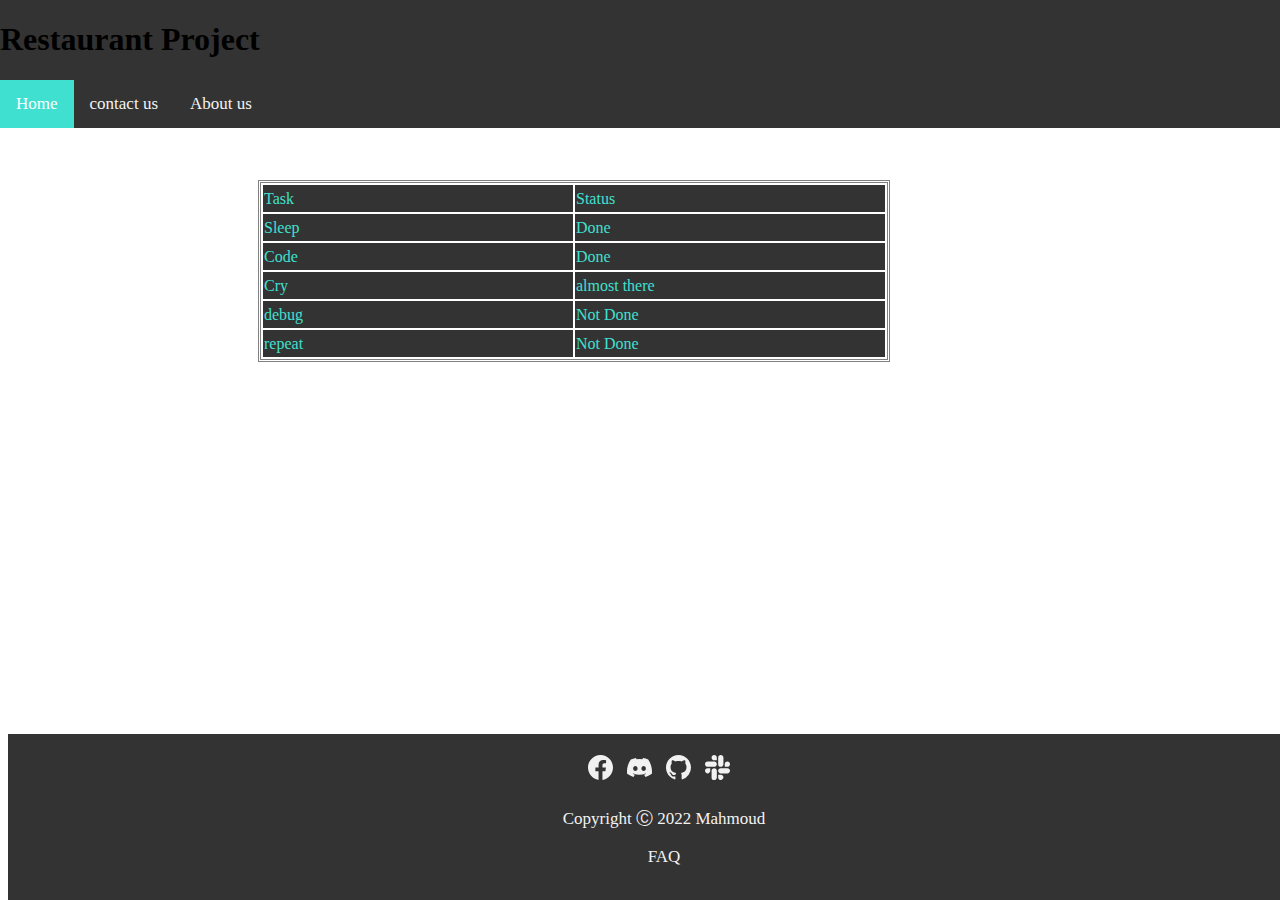
<file: index.html>
<!DOCTYPE html>
<html lang="en">

<head>
    <meta charset="UTF-8">
    <meta http-equiv="X-UA-Compatible" content="IE=edge">
    <meta name="viewport" content="width=device-width, initial-scale=1.0">
    <script src="./app.js"></script>
    <link rel="stylesheet" href="styling.css">
    <title>Table</title>
</head>

<header>
    <div class="topnav">
        <h1>Restaurant Project</h1>
        <a class="active" href="./index.html">Home</a>
        <a href="#contact us">contact us</a>
        <a href="#about">About us</a>
    </div>
</header>

<body>
    <div>
        <table id="TODO-Table">
            <tr id="tableLabels">
                <td>Task</td>
                <td>Status</td>
            </tr>
            <tr>
                <td>Sleep</td>
                <td>Done</td>
            </tr>
            <tr>
                <td>Code</td>
                <td>Done</td>
            </tr>
            <tr>
                <td>Cry</td>
                <td>almost there</td>
            </tr>
            <tr>
                <td>debug</td>
                <td>Not Done</td>
            </tr>
            <tr>
                <td>repeat</td>
                <td>Not Done</td>
            </tr>
        </table>
    </div>
</body>

<footer>
    <div class="footer">
        <a href="https://www.facebook.com/"><svg xmlns="http://www.w3.org/2000/svg" width="25" height="25"
                fill="currentColor" class="bi bi-facebook" viewBox="0 0 16 16">
                <path
                    d="M16 8.049c0-4.446-3.582-8.05-8-8.05C3.58 0-.002 3.603-.002 8.05c0 4.017 2.926 7.347 6.75 7.951v-5.625h-2.03V8.05H6.75V6.275c0-2.017 1.195-3.131 3.022-3.131.876 0 1.791.157 1.791.157v1.98h-1.009c-.993 0-1.303.621-1.303 1.258v1.51h2.218l-.354 2.326H9.25V16c3.824-.604 6.75-3.934 6.75-7.951z" />
            </svg></a>
        <a href="https://discord.com/"><svg xmlns="http://www.w3.org/2000/svg" width="25" height="25"
                fill="currentColor" class="bi bi-discord" viewBox="0 0 16 16">
                <path
                    d="M13.545 2.907a13.227 13.227 0 0 0-3.257-1.011.05.05 0 0 0-.052.025c-.141.25-.297.577-.406.833a12.19 12.19 0 0 0-3.658 0 8.258 8.258 0 0 0-.412-.833.051.051 0 0 0-.052-.025c-1.125.194-2.22.534-3.257 1.011a.041.041 0 0 0-.021.018C.356 6.024-.213 9.047.066 12.032c.001.014.01.028.021.037a13.276 13.276 0 0 0 3.995 2.02.05.05 0 0 0 .056-.019c.308-.42.582-.863.818-1.329a.05.05 0 0 0-.01-.059.051.051 0 0 0-.018-.011 8.875 8.875 0 0 1-1.248-.595.05.05 0 0 1-.02-.066.051.051 0 0 1 .015-.019c.084-.063.168-.129.248-.195a.05.05 0 0 1 .051-.007c2.619 1.196 5.454 1.196 8.041 0a.052.052 0 0 1 .053.007c.08.066.164.132.248.195a.051.051 0 0 1-.004.085 8.254 8.254 0 0 1-1.249.594.05.05 0 0 0-.03.03.052.052 0 0 0 .003.041c.24.465.515.909.817 1.329a.05.05 0 0 0 .056.019 13.235 13.235 0 0 0 4.001-2.02.049.049 0 0 0 .021-.037c.334-3.451-.559-6.449-2.366-9.106a.034.034 0 0 0-.02-.019Zm-8.198 7.307c-.789 0-1.438-.724-1.438-1.612 0-.889.637-1.613 1.438-1.613.807 0 1.45.73 1.438 1.613 0 .888-.637 1.612-1.438 1.612Zm5.316 0c-.788 0-1.438-.724-1.438-1.612 0-.889.637-1.613 1.438-1.613.807 0 1.451.73 1.438 1.613 0 .888-.631 1.612-1.438 1.612Z" />
            </svg></a>
        <a href="https://github.com/modesq"><svg xmlns="http://www.w3.org/2000/svg" width="25" height="25"
                fill="currentColor" class="bi bi-github" viewBox="0 0 16 16">
                <path
                    d="M8 0C3.58 0 0 3.58 0 8c0 3.54 2.29 6.53 5.47 7.59.4.07.55-.17.55-.38 0-.19-.01-.82-.01-1.49-2.01.37-2.53-.49-2.69-.94-.09-.23-.48-.94-.82-1.13-.28-.15-.68-.52-.01-.53.63-.01 1.08.58 1.23.82.72 1.21 1.87.87 2.33.66.07-.52.28-.87.51-1.07-1.78-.2-3.64-.89-3.64-3.95 0-.87.31-1.59.82-2.15-.08-.2-.36-1.02.08-2.12 0 0 .67-.21 2.2.82.64-.18 1.32-.27 2-.27.68 0 1.36.09 2 .27 1.53-1.04 2.2-.82 2.2-.82.44 1.1.16 1.92.08 2.12.51.56.82 1.27.82 2.15 0 3.07-1.87 3.75-3.65 3.95.29.25.54.73.54 1.48 0 1.07-.01 1.93-.01 2.2 0 .21.15.46.55.38A8.012 8.012 0 0 0 16 8c0-4.42-3.58-8-8-8z" />
            </svg></a>
        <a href="https://slack.com/"> <svg xmlns="http://www.w3.org/2000/svg" width="25" height="25" fill="currentColor"
                class="bi bi-slack" viewBox="0 0 16 16">
                <path
                    d="M3.362 10.11c0 .926-.756 1.681-1.681 1.681S0 11.036 0 10.111C0 9.186.756 8.43 1.68 8.43h1.682v1.68zm.846 0c0-.924.756-1.68 1.681-1.68s1.681.756 1.681 1.68v4.21c0 .924-.756 1.68-1.68 1.68a1.685 1.685 0 0 1-1.682-1.68v-4.21zM5.89 3.362c-.926 0-1.682-.756-1.682-1.681S4.964 0 5.89 0s1.68.756 1.68 1.68v1.682H5.89zm0 .846c.924 0 1.68.756 1.68 1.681S6.814 7.57 5.89 7.57H1.68C.757 7.57 0 6.814 0 5.89c0-.926.756-1.682 1.68-1.682h4.21zm6.749 1.682c0-.926.755-1.682 1.68-1.682.925 0 1.681.756 1.681 1.681s-.756 1.681-1.68 1.681h-1.681V5.89zm-.848 0c0 .924-.755 1.68-1.68 1.68A1.685 1.685 0 0 1 8.43 5.89V1.68C8.43.757 9.186 0 10.11 0c.926 0 1.681.756 1.681 1.68v4.21zm-1.681 6.748c.926 0 1.682.756 1.682 1.681S11.036 16 10.11 16s-1.681-.756-1.681-1.68v-1.682h1.68zm0-.847c-.924 0-1.68-.755-1.68-1.68 0-.925.756-1.681 1.68-1.681h4.21c.924 0 1.68.756 1.68 1.68 0 .926-.756 1.681-1.68 1.681h-4.21z" />
            </svg></a>
        <p></p>
        <a>Copyright Ⓒ 2022 Mahmoud </a>
        <p>FAQ</p>
    </div>
</footer>

</html>
</file>
<file: styling.css>
.topnav {
    position: fixed;
    left: 0;
    top: 0;
    width: 100%;
    overflow: hidden;
    background-color: #333;
}

.topnav a {
    float: left;
    color: #f2f2f2;
    text-align: center;
    padding: 14px 16px;
    text-decoration: none;
    font-size: 17px;
}

.topnav a:hover {
    background-color: #ddd;
    color: black;
}

.topnav a.active {
    background-color: turquoise;
    color: white;
}

.footer {
    position: fixed;
    bottom: 0;
    padding: 10px 10px 10px 10px;
    bottom: 0;
    width: 100%;
    height: auto;
    background: #333;
}

.footer {
    margin-top: 100px;
    float: left;
    color: #f2f2f2;
    text-align: center;
    padding: 16px 16px ;
    text-decoration: none;
    font-size: 17px;
}

.footer svg {
    padding-top: 5px;
    padding-bottom: 5px;
    padding-right: 10px;
    color: #f1f1f1;
}

#TODO-Table {
    margin-top: 180px;
}

table{
    height: 100%;
    width: 50%;
    margin: 250px;
    table-layout: fixed;
    box-sizing: border-box;
    border-collapse: separate;
    border-style: double;
    color: turquoise;
    background-color: white;
}

td {
    background-color:#333;  
    line-height: 25px;  
  }
</file>
